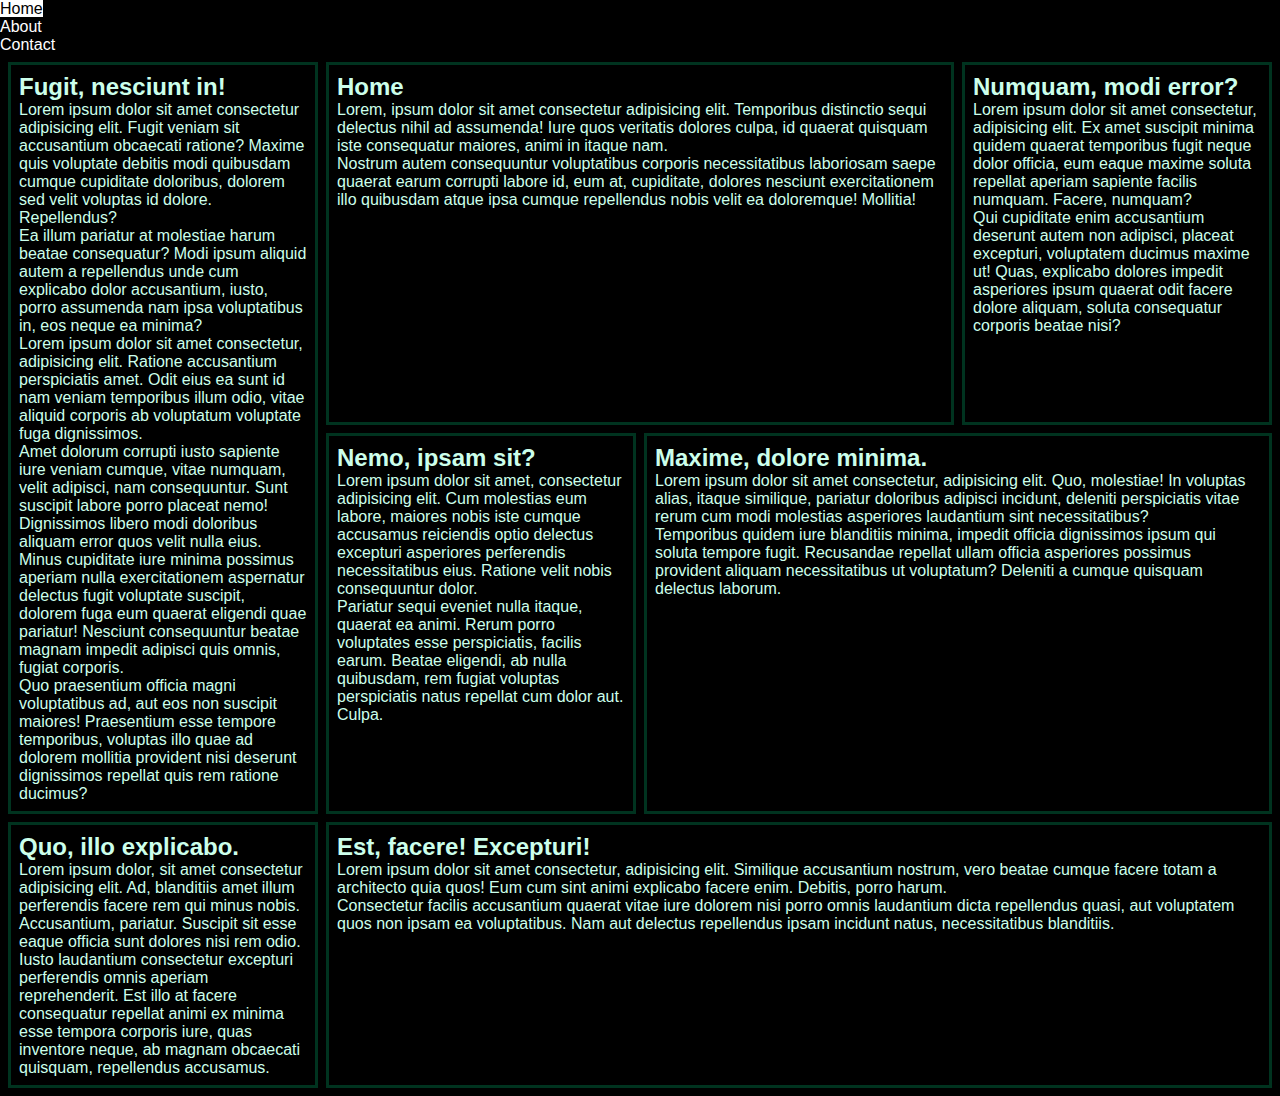
<file: index.html>
<!DOCTYPE html>
<html lang="en">

<head>
    <meta charset="UTF-8">
    <meta http-equiv="X-UA-Compatible" content="IE=edge">
    <meta name="viewport" content="width=device-width, initial-scale=1.0">
    <title>CSS Grid Lesson</title>
    <link rel="stylesheet" href="style.css">
</head>

<body>
    <nav>
        <ul>
            <li><a class="active" href="index.html">Home</a></li>
            <li><a href="about.html">About</a></li>
            <li><a href="contact.html">Contact</a></li>
        </ul>
    </nav>
    <div class="mainGrid">
        <div>
            <h2>Home</h2>
            <p>Lorem, ipsum dolor sit amet consectetur adipisicing elit. Temporibus distinctio sequi delectus nihil ad
                assumenda! Iure quos veritatis dolores culpa, id quaerat quisquam iste consequatur maiores, animi in
                itaque nam.</p>
            <p>Nostrum autem consequuntur voluptatibus corporis necessitatibus laboriosam saepe quaerat earum corrupti
                labore id, eum at, cupiditate, dolores nesciunt exercitationem illo quibusdam atque ipsa cumque
                repellendus nobis velit ea doloremque! Mollitia!</p>
        </div>
        <div>
            <h2>Quo, illo explicabo.</h2>
            <p>Lorem ipsum dolor, sit amet consectetur adipisicing elit. Ad, blanditiis amet illum perferendis facere
                rem qui minus nobis. Accusantium, pariatur. Suscipit sit esse eaque officia sunt dolores nisi rem odio.
            </p>
            <p>Iusto laudantium consectetur excepturi perferendis omnis aperiam reprehenderit. Est illo at facere
                consequatur repellat animi ex minima esse tempora corporis iure, quas inventore neque, ab magnam
                obcaecati quisquam, repellendus accusamus.</p>
        </div>
        <div>
            <h2>Fugit, nesciunt in!</h2>
            <p>Lorem ipsum dolor sit amet consectetur adipisicing elit. Fugit veniam sit accusantium obcaecati ratione?
                Maxime quis voluptate debitis modi quibusdam cumque cupiditate doloribus, dolorem sed velit voluptas id
                dolore. Repellendus?</p>
            <p>Ea illum pariatur at molestiae harum beatae consequatur? Modi ipsum aliquid autem a repellendus unde cum
                explicabo dolor accusantium, iusto, porro assumenda nam ipsa voluptatibus in, eos neque ea minima?</p>
            <p>Lorem ipsum dolor sit amet consectetur, adipisicing elit. Ratione accusantium perspiciatis amet. Odit
                eius ea sunt id nam veniam temporibus illum odio, vitae aliquid corporis ab voluptatum voluptate fuga
                dignissimos.</p>
            <p>Amet dolorum corrupti iusto sapiente iure veniam cumque, vitae numquam, velit adipisci, nam consequuntur.
                Sunt suscipit labore porro placeat nemo! Dignissimos libero modi doloribus aliquam error quos velit
                nulla eius.</p>
            <p>Minus cupiditate iure minima possimus aperiam nulla exercitationem aspernatur delectus fugit voluptate
                suscipit, dolorem fuga eum quaerat eligendi quae pariatur! Nesciunt consequuntur beatae magnam impedit
                adipisci quis omnis, fugiat corporis.</p>
            <p>Quo praesentium officia magni voluptatibus ad, aut eos non suscipit maiores! Praesentium esse tempore
                temporibus, voluptas illo quae ad dolorem mollitia provident nisi deserunt dignissimos repellat quis rem
                ratione ducimus?</p>
        </div>
        <div>
            <h2>Numquam, modi error?</h2>
            <p>Lorem ipsum dolor sit amet consectetur, adipisicing elit. Ex amet suscipit minima quidem quaerat
                temporibus fugit neque dolor officia, eum eaque maxime soluta repellat aperiam sapiente facilis numquam.
                Facere, numquam?</p>
            <p>Qui cupiditate enim accusantium deserunt autem non adipisci, placeat excepturi, voluptatem ducimus maxime
                ut! Quas, explicabo dolores impedit asperiores ipsum quaerat odit facere dolore aliquam, soluta
                consequatur corporis beatae nisi?</p>
        </div>
        <div>
            <h2>Nemo, ipsam sit?</h2>
            <p>Lorem ipsum dolor sit amet, consectetur adipisicing elit. Cum molestias eum labore, maiores nobis iste
                cumque accusamus reiciendis optio delectus excepturi asperiores perferendis necessitatibus eius. Ratione
                velit nobis consequuntur dolor.</p>
            <p>Pariatur sequi eveniet nulla itaque, quaerat ea animi. Rerum porro voluptates esse perspiciatis, facilis
                earum. Beatae eligendi, ab nulla quibusdam, rem fugiat voluptas perspiciatis natus repellat cum dolor
                aut. Culpa.</p>
        </div>
        <div>
            <h2>Maxime, dolore minima.</h2>
            <p>Lorem ipsum dolor sit amet consectetur, adipisicing elit. Quo, molestiae! In voluptas alias, itaque
                similique, pariatur doloribus adipisci incidunt, deleniti perspiciatis vitae rerum cum modi molestias
                asperiores laudantium sint necessitatibus?</p>
            <p>Temporibus quidem iure blanditiis minima, impedit officia dignissimos ipsum qui soluta tempore fugit.
                Recusandae repellat ullam officia asperiores possimus provident aliquam necessitatibus ut voluptatum?
                Deleniti a cumque quisquam delectus laborum.</p>
        </div>
        <div>
            <h2>Est, facere! Excepturi!</h2>
            <p>Lorem ipsum dolor sit amet consectetur, adipisicing elit. Similique accusantium nostrum, vero beatae
                cumque facere totam a architecto quia quos! Eum cum sint animi explicabo facere enim. Debitis, porro
                harum.</p>
            <p>Consectetur facilis accusantium quaerat vitae iure dolorem nisi porro omnis laudantium dicta repellendus
                quasi, aut voluptatem quos non ipsam ea voluptatibus. Nam aut delectus repellendus ipsam incidunt natus,
                necessitatibus blanditiis.</p>
        </div>
    </div>
</body>

</html>
</file>
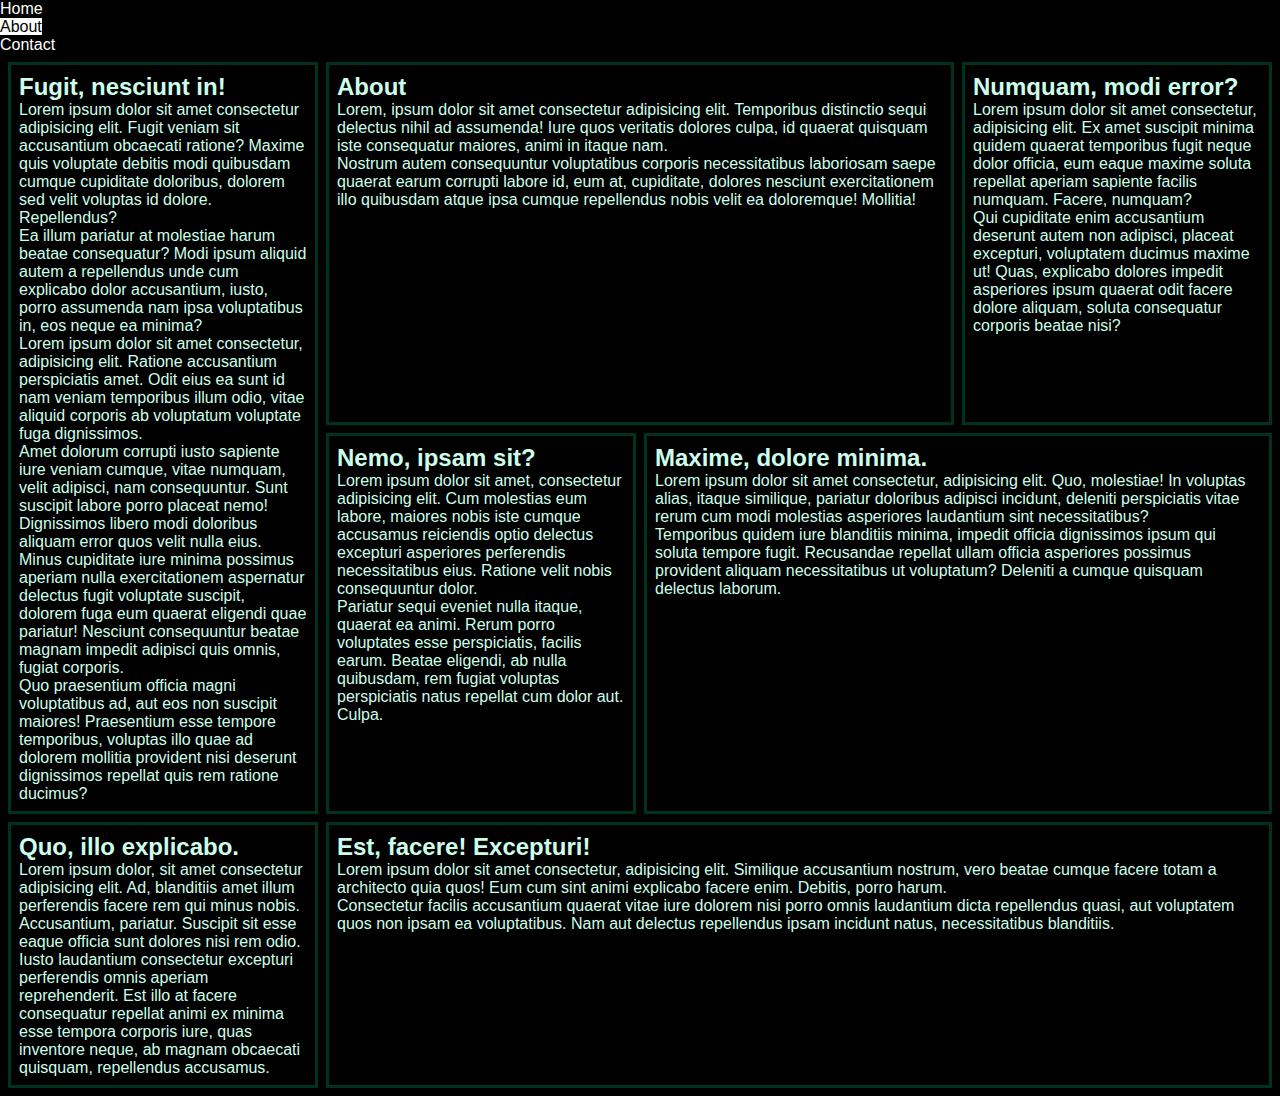
<file: about.html>
<!DOCTYPE html>
<html lang="en">

<head>
    <meta charset="UTF-8">
    <meta http-equiv="X-UA-Compatible" content="IE=edge">
    <meta name="viewport" content="width=device-width, initial-scale=1.0">
    <title>CSS Grid Lesson</title>
    <link rel="stylesheet" href="style.css">
</head>

<body>
    <nav>
        <ul>
            <li><a href="index.html">Home</a></li>
            <li><a class="active" href="about.html">About</a></li>
            <li><a href="contact.html">Contact</a></li>
        </ul>
    </nav>
    <div class="mainGrid">
        <div>
            <h2>About</h2>
            <p>Lorem, ipsum dolor sit amet consectetur adipisicing elit. Temporibus distinctio sequi delectus nihil ad
                assumenda! Iure quos veritatis dolores culpa, id quaerat quisquam iste consequatur maiores, animi in
                itaque nam.</p>
            <p>Nostrum autem consequuntur voluptatibus corporis necessitatibus laboriosam saepe quaerat earum corrupti
                labore id, eum at, cupiditate, dolores nesciunt exercitationem illo quibusdam atque ipsa cumque
                repellendus nobis velit ea doloremque! Mollitia!</p>
        </div>
        <div>
            <h2>Quo, illo explicabo.</h2>
            <p>Lorem ipsum dolor, sit amet consectetur adipisicing elit. Ad, blanditiis amet illum perferendis facere
                rem qui minus nobis. Accusantium, pariatur. Suscipit sit esse eaque officia sunt dolores nisi rem odio.
            </p>
            <p>Iusto laudantium consectetur excepturi perferendis omnis aperiam reprehenderit. Est illo at facere
                consequatur repellat animi ex minima esse tempora corporis iure, quas inventore neque, ab magnam
                obcaecati quisquam, repellendus accusamus.</p>
        </div>
        <div>
            <h2>Fugit, nesciunt in!</h2>
            <p>Lorem ipsum dolor sit amet consectetur adipisicing elit. Fugit veniam sit accusantium obcaecati ratione?
                Maxime quis voluptate debitis modi quibusdam cumque cupiditate doloribus, dolorem sed velit voluptas id
                dolore. Repellendus?</p>
            <p>Ea illum pariatur at molestiae harum beatae consequatur? Modi ipsum aliquid autem a repellendus unde cum
                explicabo dolor accusantium, iusto, porro assumenda nam ipsa voluptatibus in, eos neque ea minima?</p>
            <p>Lorem ipsum dolor sit amet consectetur, adipisicing elit. Ratione accusantium perspiciatis amet. Odit
                eius ea sunt id nam veniam temporibus illum odio, vitae aliquid corporis ab voluptatum voluptate fuga
                dignissimos.</p>
            <p>Amet dolorum corrupti iusto sapiente iure veniam cumque, vitae numquam, velit adipisci, nam consequuntur.
                Sunt suscipit labore porro placeat nemo! Dignissimos libero modi doloribus aliquam error quos velit
                nulla eius.</p>
            <p>Minus cupiditate iure minima possimus aperiam nulla exercitationem aspernatur delectus fugit voluptate
                suscipit, dolorem fuga eum quaerat eligendi quae pariatur! Nesciunt consequuntur beatae magnam impedit
                adipisci quis omnis, fugiat corporis.</p>
            <p>Quo praesentium officia magni voluptatibus ad, aut eos non suscipit maiores! Praesentium esse tempore
                temporibus, voluptas illo quae ad dolorem mollitia provident nisi deserunt dignissimos repellat quis rem
                ratione ducimus?</p>
        </div>
        <div>
            <h2>Numquam, modi error?</h2>
            <p>Lorem ipsum dolor sit amet consectetur, adipisicing elit. Ex amet suscipit minima quidem quaerat
                temporibus fugit neque dolor officia, eum eaque maxime soluta repellat aperiam sapiente facilis numquam.
                Facere, numquam?</p>
            <p>Qui cupiditate enim accusantium deserunt autem non adipisci, placeat excepturi, voluptatem ducimus maxime
                ut! Quas, explicabo dolores impedit asperiores ipsum quaerat odit facere dolore aliquam, soluta
                consequatur corporis beatae nisi?</p>
        </div>
        <div>
            <h2>Nemo, ipsam sit?</h2>
            <p>Lorem ipsum dolor sit amet, consectetur adipisicing elit. Cum molestias eum labore, maiores nobis iste
                cumque accusamus reiciendis optio delectus excepturi asperiores perferendis necessitatibus eius. Ratione
                velit nobis consequuntur dolor.</p>
            <p>Pariatur sequi eveniet nulla itaque, quaerat ea animi. Rerum porro voluptates esse perspiciatis, facilis
                earum. Beatae eligendi, ab nulla quibusdam, rem fugiat voluptas perspiciatis natus repellat cum dolor
                aut. Culpa.</p>
        </div>
        <div>
            <h2>Maxime, dolore minima.</h2>
            <p>Lorem ipsum dolor sit amet consectetur, adipisicing elit. Quo, molestiae! In voluptas alias, itaque
                similique, pariatur doloribus adipisci incidunt, deleniti perspiciatis vitae rerum cum modi molestias
                asperiores laudantium sint necessitatibus?</p>
            <p>Temporibus quidem iure blanditiis minima, impedit officia dignissimos ipsum qui soluta tempore fugit.
                Recusandae repellat ullam officia asperiores possimus provident aliquam necessitatibus ut voluptatum?
                Deleniti a cumque quisquam delectus laborum.</p>
        </div>
        <div>
            <h2>Est, facere! Excepturi!</h2>
            <p>Lorem ipsum dolor sit amet consectetur, adipisicing elit. Similique accusantium nostrum, vero beatae
                cumque facere totam a architecto quia quos! Eum cum sint animi explicabo facere enim. Debitis, porro
                harum.</p>
            <p>Consectetur facilis accusantium quaerat vitae iure dolorem nisi porro omnis laudantium dicta repellendus
                quasi, aut voluptatem quos non ipsam ea voluptatibus. Nam aut delectus repellendus ipsam incidunt natus,
                necessitatibus blanditiis.</p>
        </div>
    </div>
</body>

</html>
</file>
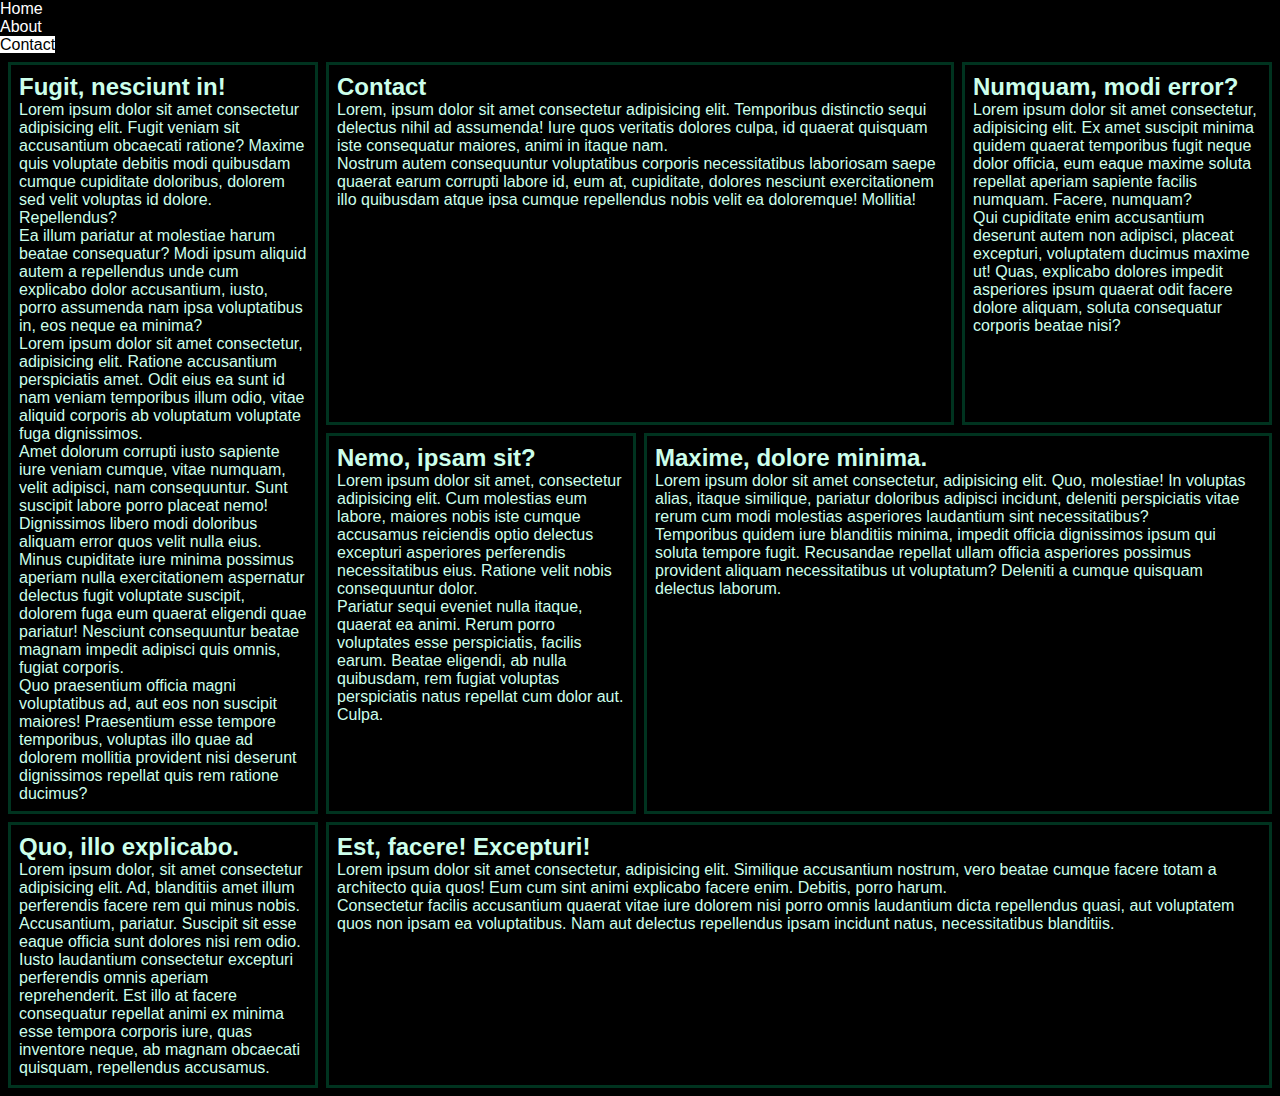
<file: contact.html>
<!DOCTYPE html>
<html lang="en">

<head>
    <meta charset="UTF-8">
    <meta http-equiv="X-UA-Compatible" content="IE=edge">
    <meta name="viewport" content="width=device-width, initial-scale=1.0">
    <title>CSS Grid Lesson</title>
    <link rel="stylesheet" href="style.css">
</head>

<body>
    <nav>
        <ul>
            <li><a href="index.html">Home</a></li>
            <li><a href="about.html">About</a></li>
            <li><a class="active" href="contact.html">Contact</a></li>
        </ul>
    </nav>
    <div class="mainGrid">
        <div>
            <h2>Contact</h2>
            <p>Lorem, ipsum dolor sit amet consectetur adipisicing elit. Temporibus distinctio sequi delectus nihil ad
                assumenda! Iure quos veritatis dolores culpa, id quaerat quisquam iste consequatur maiores, animi in
                itaque nam.</p>
            <p>Nostrum autem consequuntur voluptatibus corporis necessitatibus laboriosam saepe quaerat earum corrupti
                labore id, eum at, cupiditate, dolores nesciunt exercitationem illo quibusdam atque ipsa cumque
                repellendus nobis velit ea doloremque! Mollitia!</p>
        </div>
        <div>
            <h2>Quo, illo explicabo.</h2>
            <p>Lorem ipsum dolor, sit amet consectetur adipisicing elit. Ad, blanditiis amet illum perferendis facere
                rem qui minus nobis. Accusantium, pariatur. Suscipit sit esse eaque officia sunt dolores nisi rem odio.
            </p>
            <p>Iusto laudantium consectetur excepturi perferendis omnis aperiam reprehenderit. Est illo at facere
                consequatur repellat animi ex minima esse tempora corporis iure, quas inventore neque, ab magnam
                obcaecati quisquam, repellendus accusamus.</p>
        </div>
        <div>
            <h2>Fugit, nesciunt in!</h2>
            <p>Lorem ipsum dolor sit amet consectetur adipisicing elit. Fugit veniam sit accusantium obcaecati ratione?
                Maxime quis voluptate debitis modi quibusdam cumque cupiditate doloribus, dolorem sed velit voluptas id
                dolore. Repellendus?</p>
            <p>Ea illum pariatur at molestiae harum beatae consequatur? Modi ipsum aliquid autem a repellendus unde cum
                explicabo dolor accusantium, iusto, porro assumenda nam ipsa voluptatibus in, eos neque ea minima?</p>
            <p>Lorem ipsum dolor sit amet consectetur, adipisicing elit. Ratione accusantium perspiciatis amet. Odit
                eius ea sunt id nam veniam temporibus illum odio, vitae aliquid corporis ab voluptatum voluptate fuga
                dignissimos.</p>
            <p>Amet dolorum corrupti iusto sapiente iure veniam cumque, vitae numquam, velit adipisci, nam consequuntur.
                Sunt suscipit labore porro placeat nemo! Dignissimos libero modi doloribus aliquam error quos velit
                nulla eius.</p>
            <p>Minus cupiditate iure minima possimus aperiam nulla exercitationem aspernatur delectus fugit voluptate
                suscipit, dolorem fuga eum quaerat eligendi quae pariatur! Nesciunt consequuntur beatae magnam impedit
                adipisci quis omnis, fugiat corporis.</p>
            <p>Quo praesentium officia magni voluptatibus ad, aut eos non suscipit maiores! Praesentium esse tempore
                temporibus, voluptas illo quae ad dolorem mollitia provident nisi deserunt dignissimos repellat quis rem
                ratione ducimus?</p>
        </div>
        <div>
            <h2>Numquam, modi error?</h2>
            <p>Lorem ipsum dolor sit amet consectetur, adipisicing elit. Ex amet suscipit minima quidem quaerat
                temporibus fugit neque dolor officia, eum eaque maxime soluta repellat aperiam sapiente facilis numquam.
                Facere, numquam?</p>
            <p>Qui cupiditate enim accusantium deserunt autem non adipisci, placeat excepturi, voluptatem ducimus maxime
                ut! Quas, explicabo dolores impedit asperiores ipsum quaerat odit facere dolore aliquam, soluta
                consequatur corporis beatae nisi?</p>
        </div>
        <div>
            <h2>Nemo, ipsam sit?</h2>
            <p>Lorem ipsum dolor sit amet, consectetur adipisicing elit. Cum molestias eum labore, maiores nobis iste
                cumque accusamus reiciendis optio delectus excepturi asperiores perferendis necessitatibus eius. Ratione
                velit nobis consequuntur dolor.</p>
            <p>Pariatur sequi eveniet nulla itaque, quaerat ea animi. Rerum porro voluptates esse perspiciatis, facilis
                earum. Beatae eligendi, ab nulla quibusdam, rem fugiat voluptas perspiciatis natus repellat cum dolor
                aut. Culpa.</p>
        </div>
        <div>
            <h2>Maxime, dolore minima.</h2>
            <p>Lorem ipsum dolor sit amet consectetur, adipisicing elit. Quo, molestiae! In voluptas alias, itaque
                similique, pariatur doloribus adipisci incidunt, deleniti perspiciatis vitae rerum cum modi molestias
                asperiores laudantium sint necessitatibus?</p>
            <p>Temporibus quidem iure blanditiis minima, impedit officia dignissimos ipsum qui soluta tempore fugit.
                Recusandae repellat ullam officia asperiores possimus provident aliquam necessitatibus ut voluptatum?
                Deleniti a cumque quisquam delectus laborum.</p>
        </div>
        <div>
            <h2>Est, facere! Excepturi!</h2>
            <p>Lorem ipsum dolor sit amet consectetur, adipisicing elit. Similique accusantium nostrum, vero beatae
                cumque facere totam a architecto quia quos! Eum cum sint animi explicabo facere enim. Debitis, porro
                harum.</p>
            <p>Consectetur facilis accusantium quaerat vitae iure dolorem nisi porro omnis laudantium dicta repellendus
                quasi, aut voluptatem quos non ipsam ea voluptatibus. Nam aut delectus repellendus ipsam incidunt natus,
                necessitatibus blanditiis.</p>
        </div>
    </div>
</body>

</html>
</file>
<file: style.css>
:root{
        
    font-size: 16px;
    font-family: 'Gill Sans', 'Gill Sans MT', Calibri, 'Trebuchet MS', sans-serif;

    --sizeXs: calc(1rem * 0.5);
    --sizeSm: calc(var(--sizeXs) * 1.5);
    --sizeMd: calc(var(--sizeSm) * 1.5);
    --sizeLg: calc(var(--sizeMd) * 1.5);
    --sizeXl: calc(var(--sizeLg) * 1.5);
}

@media (prefers-color-scheme: light) {
:root{

    color-scheme: dark;

    --backdropColor: #000;
    
    --primary: hsl(156, 100%, 10%);
    --onPrimary: hsl(156, 100%, 90%);
    
    --secondary: hsl(336, 100%, 10%);
    --onSecondary: hsl(336, 100%, 90%);
}
}
@media (prefers-color-scheme: dark) {
    :root{
        
    color-scheme: light;
        
    --backdropColor: #fff;
    
    --primary: hsl(156, 100%, 90%);
    --onPrimary: hsl(156, 100%, 10%);
    
    --secondary: hsl(336, 100%, 90%);
    --onSecondary: hsl(336, 100%, 10%);

}
}

*, *:before, *:after{
    box-sizing: border-box;
    margin: 0;
    padding: 0;
    background: none;
    border: none;
}

body{
    min-height: 100svh;
    max-width: 100svw;
    background-color: var(--backdropColor);
    color: var(--onPrimary);
    display: grid;
    grid-template-columns: 1fr; /* 1 of 1 */
}

.mainGrid{
    display: grid;
    grid-template-columns: 1fr;
    grid-template-areas: 
    'first'
    'second'
    'third'
    'fourth'
    'fifth'
    'sixth'
    'seventh';
    padding: var(--sizeXs);
    gap: var(--sizeXs);
}

.mainGrid > div{
    border: 3px solid var(--primary);
    padding: var(--sizeXs);
    min-height: 10rem;
}

.mainGrid > div:nth-child(1) {
    grid-area: first;
}
.mainGrid > div:nth-child(2) {
    grid-area: second;
}
.mainGrid > div:nth-child(3) {
    grid-area: third;
}
.mainGrid > div:nth-child(4) {
    grid-area: fourth;
}
.mainGrid > div:nth-child(5) {
    grid-area: fifth;
}
.mainGrid > div:nth-child(6) {
    grid-area: sixth;
}
.mainGrid > div:nth-child(7) {
    grid-area: seventh;
}

a, a:has(:visited, :hover, :active){
    color: white;
    background-color: black;
    text-decoration: none;
}

.active {
    background-color: white;
    color: black;
}

/* Tablets: 50rem */
@media screen and (min-width: 50rem) {
    .mainGrid{
        grid-template-columns: repeat(2, 1fr);
        grid-template-areas: 
        'first first'
        'third fourth'
        'third sixth'
        'fifth sixth'
        'second seventh';
    }
}


/* Desktop: 65rem */
@media screen and (min-width: 65rem) {
    .mainGrid{
        grid-template-columns: repeat(4, 1fr);
        grid-template-areas: 
        'third first first fourth'
        'third fifth sixth sixth'
        'second seventh seventh seventh';
    }
}
</file>
